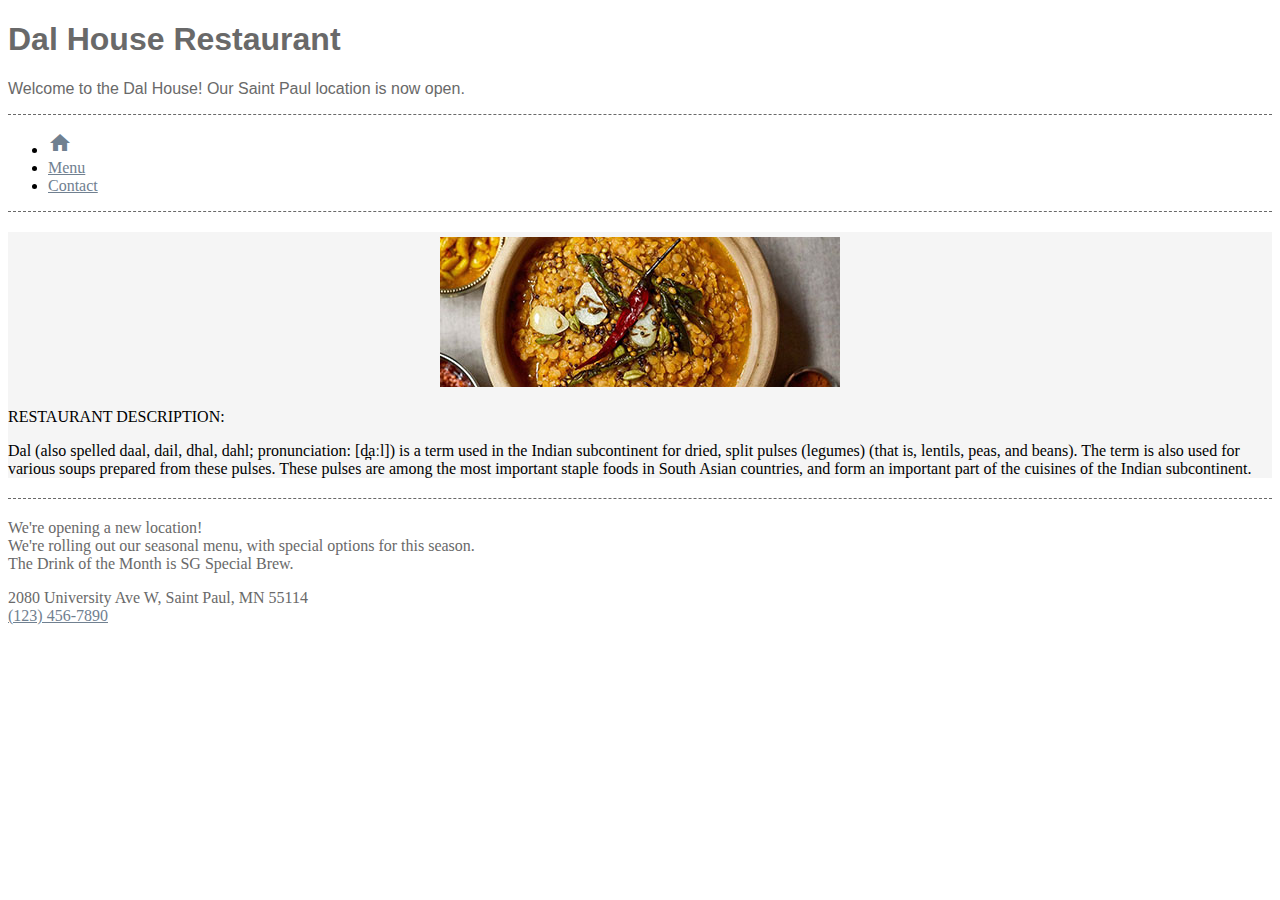
<file: Restaurant Site/index.html>
<!DOCTYPE html>
<!--
    Name: Ryan Philippi
    Date Created: 07/16/2019
    Most recent revision: Draft v03 - final version
-->
<html lang="en">
    <head>
        <title>Home Page</title>
        <link rel="stylesheet" href="https://stackpath.bootstrapcdn.com/bootstrap/4.1.3/css/bootstrap.min.css" integrity="sha384-MCw98/SFnGE8fJT3GXwEOngsV7Zt27NXFoaoApmYm81iuXoPkFOJwJ8ERdknLPMO" crossorigin="anonymous">
        <link href="styles/restaurantStyles.css" rel="stylesheet" type="text/css" />
        <link href="https://fonts.googleapis.com/icon?family=Material+Icons" rel="stylesheet">
        <style>
        section {
          background-color: whitesmoke;
          ;
        }
        </style>
    </head>

    <body>
      <div class="container"> <!-- global bootstrap container -->
        <header>
          <div class="jumbotron jumbotron-fluid"> <!-- jumbtro container-->
            <div class="container">
              <h1 class="display-4">Dal House Restaurant</h1>
              <p class="lead">Welcome to the Dal House! Our Saint Paul location is now open.</p>
            </div>
          </div>  <!-- close jumbotron -->
        </header>

    <nav>
      <ul class="nav nav-tabs">
        <li class="nav-item">
          <a class="nav-link active" href="index.html"><i class="material-icons">home</i></a>
        </li>
        <li class="nav-item">
          <a class="nav-link" href="menu.html">Menu</a>
        </li>
        <li class="nav-item">
          <a class="nav-link" href="contact.html">Contact</a>
        </li>
      </ul>
    </nav>

    <section>
        <div class="row align-items-center">
          <div class="col">
            <img src="images/indian-dal_400x150.jpg" style="padding: 5px; display: block; margin-left: auto; margin-right: auto; float:center;">
          </div>

          <div class="col">
            <p style="text-transform: uppercase;">Restaurant Description:</p>
            <p>Dal (also spelled daal, dail, dhal, dahl; pronunciation: [d̪aːl]) is a term used in the Indian subcontinent for dried, split pulses (legumes) (that is, lentils, peas, and beans). The term is also used for various soups prepared from these pulses. These pulses are among the most important staple foods in South Asian countries, and form an important part of the cuisines of the Indian subcontinent.</p>
          </div>
        </div>

    </section>

    <footer>
      <!--carousel start-->
      <div id="carouselExampleControls" class="carousel slide" data-ride="carousel" data-interval="3000">
        <div class="carousel-inner">
          <div class="carousel-item active">
            <span>We're opening a new location!</span>
          </div>
          <div class="carousel-item">
            <span>We're rolling out our seasonal menu, with special options for this season.</span>
          </div>
          <div class="carousel-item">
            <span>The Drink of the Month is SG Special Brew.</span>
          </div>
        </div>
      </div>
      <!--carousel end-->
      <p class="text-left">2080 University Ave W, Saint Paul, MN 55114<br /><a href="tel:123-456-7890">(123) 456-7890</a></p>
    </footer>
  </div> <!-- close global bootstrap container -->

  <script src="https://code.jquery.com/jquery-3.3.1.slim.min.js" integrity="sha384-q8i/X+965DzO0rT7abK41JStQIAqVgRVzpbzo5smXKp4YfRvH+8abtTE1Pi6jizo" crossorigin="anonymous"></script>
  <script src="https://cdnjs.cloudflare.com/ajax/libs/popper.js/1.14.3/umd/popper.min.js" integrity="sha384-ZMP7rVo3mIykV+2+9J3UJ46jBk0WLaUAdn689aCwoqbBJiSnjAK/l8WvCWPIPm49" crossorigin="anonymous"></script>
  <script src="https://stackpath.bootstrapcdn.com/bootstrap/4.1.3/js/bootstrap.min.js" integrity="sha384-ChfqqxuZUCnJSK3+MXmPNIyE6ZbWh2IMqE241rYiqJxyMiZ6OW/JmZQ5stwEULTy" crossorigin="anonymous"></script>
  <noscript>This site is best viewed with JavaScript enabled!</noscript>
  </body>
</html
</file>
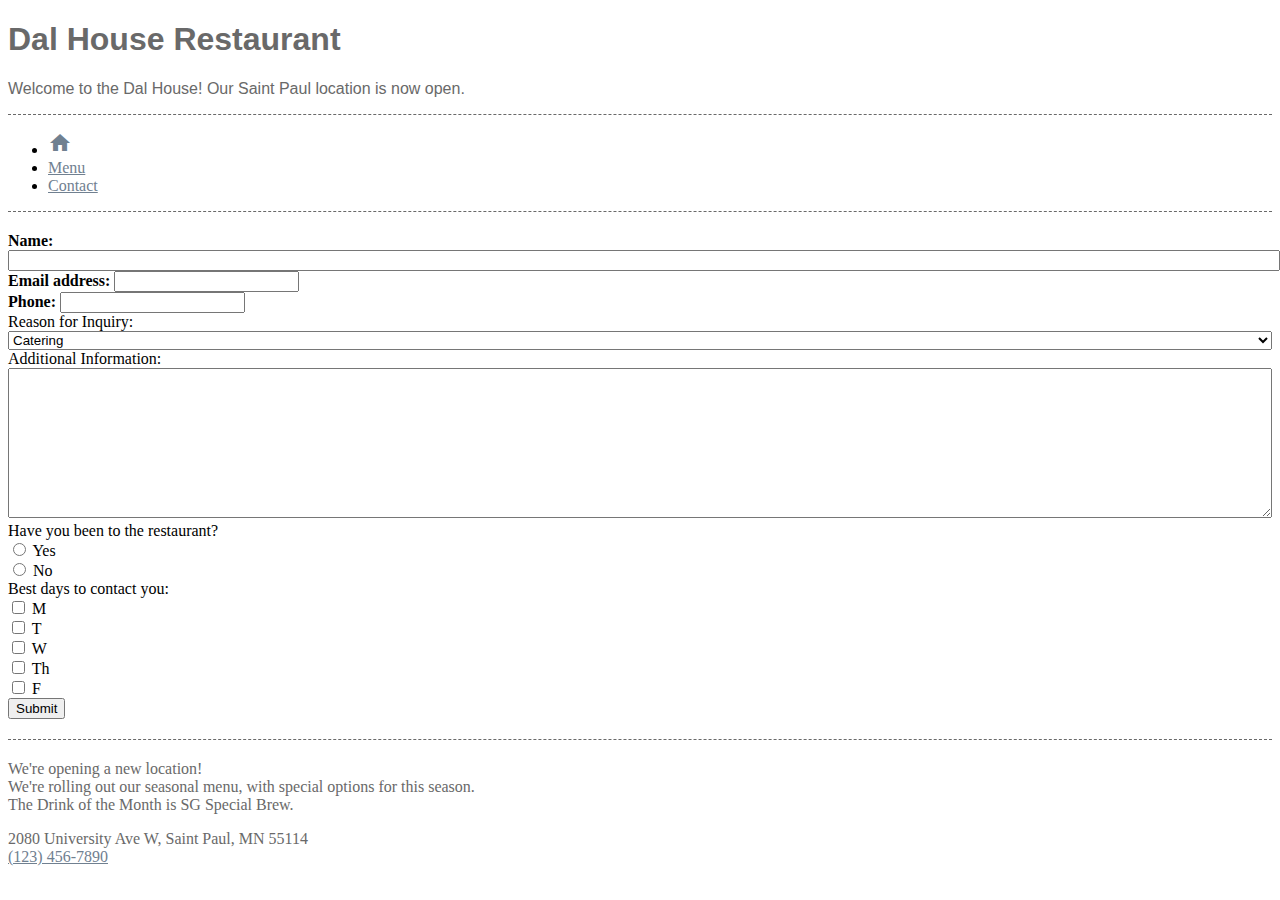
<file: Restaurant Site/contact.html>
<!DOCTYPE html>
<!--
    Name: Ryan Philippi
    Date Created: 07/10/2019
    Most recent revision: Draft v02 - following html and css sections
-->
<html lang="en">
  <head>
    <title>Contact Us</title>
      <link rel="stylesheet" href="https://stackpath.bootstrapcdn.com/bootstrap/4.1.3/css/bootstrap.min.css" integrity="sha384-MCw98/SFnGE8fJT3GXwEOngsV7Zt27NXFoaoApmYm81iuXoPkFOJwJ8ERdknLPMO" crossorigin="anonymous">
      <link href="styles/restaurantStyles.css" rel="stylesheet" type="text/css" />
      <link href="https://fonts.googleapis.com/icon?family=Material+Icons" rel="stylesheet">
    <style>
      input[type=text] {
        width: 100%;
      }
      input[option] {
        width: 100%;
      }
      select {
        width: 100%;
      }
      textarea {
        width: 100%;
        height: 150px;
        box-sizing: border-box;
      }
    </style>
  </head>

    <body>
      <div class="container">
    <header>
      <div class="jumbotron jumbotron-fluid"> <!-- jumbtro container-->
        <div class="container">
          <h1 class="display-4">Dal House Restaurant</h1>
          <p class="lead">Welcome to the Dal House! Our Saint Paul location is now open.</p>
        </div>
      </div>  <!-- close jumbotron -->
    </header>

    <nav>
      <ul class="nav nav-tabs">
        <li class="nav-item">
          <a class="nav-link active" href="index.html"><i class="material-icons">home</i></a>
        </li>
        <li class="nav-item">
          <a class="nav-link" href="menu.html">Menu</a>
        </li>
        <li class="nav-item">
          <a class="nav-link" href="contact.html">Contact</a>
        </li>
      </ul>
    </nav>

    <section>

      <form name="contactForm" onsubmit="return validateItems();">
        <div class="form-group">
          <label for="inputName"><b>Name:</b></label>
          <input type="text" class="form-control form-control-sm" id="inputName" placeholder="" required>
        </div>

        <div class="form-group">
          <label for="inputEmail"><b>Email address:</b></label>
          <input type="email" class="form-control form-control-sm" id="inputEmail" placeholder="" required>
        </div>

        <div class="form-group">
          <label for="inputPhone"><b>Phone:</b></label>
          <input type="tel" class="form-control form-control-sm" id="inputPhone" aria-describedby="nameHelp" placeholder="" required>
        </div>

        <div class="form-group">
          <label for="inquiryReason">Reason for Inquiry:</label>
          <select class="form-control form-control-sm" id="inputReason">
            <option>Catering</option>
            <option>Private Party</option>
            <option>Feedback</option>
            <option>Other</option>
          </select>
        </div>

        <div class="form-group">
          <label for="additionalInfo">Additional Information:</label>
          <textarea class="form-control form-control-sm" id="additionalInfo" rows="3"></textarea>
        </div>

        <label for="inlineRadioOptions">Have you been to the restaurant?</label>
        <div>
          <div class="form-check form-check-inline">
          <input class="form-check-input" type="radio" name="inlineRadioOptions" id="haveYouBeenYes" value="Yes">
          <label class="form-check-label" for="inlineRadio1">Yes</label>
          </div>
          <div class="form-check form-check-inline">
          <input class="form-check-input" type="radio" name="inlineRadioOptions" id="haveYouBeenNo" value="No">
          <label class="form-check-label" for="inlineRadio2">No</label>
          </div>
        </div>

        <label for="inlineCheckbox1">Best days to contact you:</label><br />
        <div>
        <div class="form-check form-check-inline">
          <input class="form-check-input" type="checkbox" id="M" value="M">
          <label class="form-check-label" for="inlineCheckbox1">M</label>
        </div>
        <div class="form-check form-check-inline">
          <input class="form-check-input" type="checkbox" id="T" value="T">
          <label class="form-check-label" for="inlineCheckbox2">T</label>
        </div>
        <div class="form-check form-check-inline">
          <input class="form-check-input" type="checkbox" id="W" value="W">
          <label class="form-check-label" for="inlineCheckbox1">W</label>
        </div>
        <div class="form-check form-check-inline">
          <input class="form-check-input" type="checkbox" id="Th" value="Th">
          <label class="form-check-label" for="inlineCheckbox2">Th</label>
        </div>
        <div class="form-check form-check-inline">
          <input class="form-check-input" type="checkbox" id="F" value="F">
          <label class="form-check-label" for="inlineCheckbox1">F</label>
        </div>
      </div>
        <button type="submit" class="btn btn-primary btn-lg btn-block">Submit</button>
      </form>

    </section>

      <footer>
        <!--carousel start-->
        <div id="carouselExampleControls" class="carousel slide" data-ride="carousel" data-interval="3000">
          <div class="carousel-inner">
            <div class="carousel-item active">
              <span>We're opening a new location!</span>
            </div>
            <div class="carousel-item">
              <span>We're rolling out our seasonal menu, with special options for this season.</span>
            </div>
            <div class="carousel-item">
              <span>The Drink of the Month is SG Special Brew.</span>
            </div>
          </div>
        </div>
        <!--carousel end-->
        <p class="text-left">2080 University Ave W, Saint Paul, MN 55114<br /><a href="tel:123-456-7890">(123) 456-7890</a></p>
      </footer>
    </div>
    <script type="text/JavaScript" src="scripts/contact.js"></script>
    <script src="https://code.jquery.com/jquery-3.3.1.slim.min.js" integrity="sha384-q8i/X+965DzO0rT7abK41JStQIAqVgRVzpbzo5smXKp4YfRvH+8abtTE1Pi6jizo" crossorigin="anonymous"></script>
    <script src="https://cdnjs.cloudflare.com/ajax/libs/popper.js/1.14.3/umd/popper.min.js" integrity="sha384-ZMP7rVo3mIykV+2+9J3UJ46jBk0WLaUAdn689aCwoqbBJiSnjAK/l8WvCWPIPm49" crossorigin="anonymous"></script>
    <script src="https://stackpath.bootstrapcdn.com/bootstrap/4.1.3/js/bootstrap.min.js" integrity="sha384-ChfqqxuZUCnJSK3+MXmPNIyE6ZbWh2IMqE241rYiqJxyMiZ6OW/JmZQ5stwEULTy" crossorigin="anonymous"></script>
    <noscript>This site is best viewed with JavaScript enabled!</noscript>
  </body>
</html
</file>
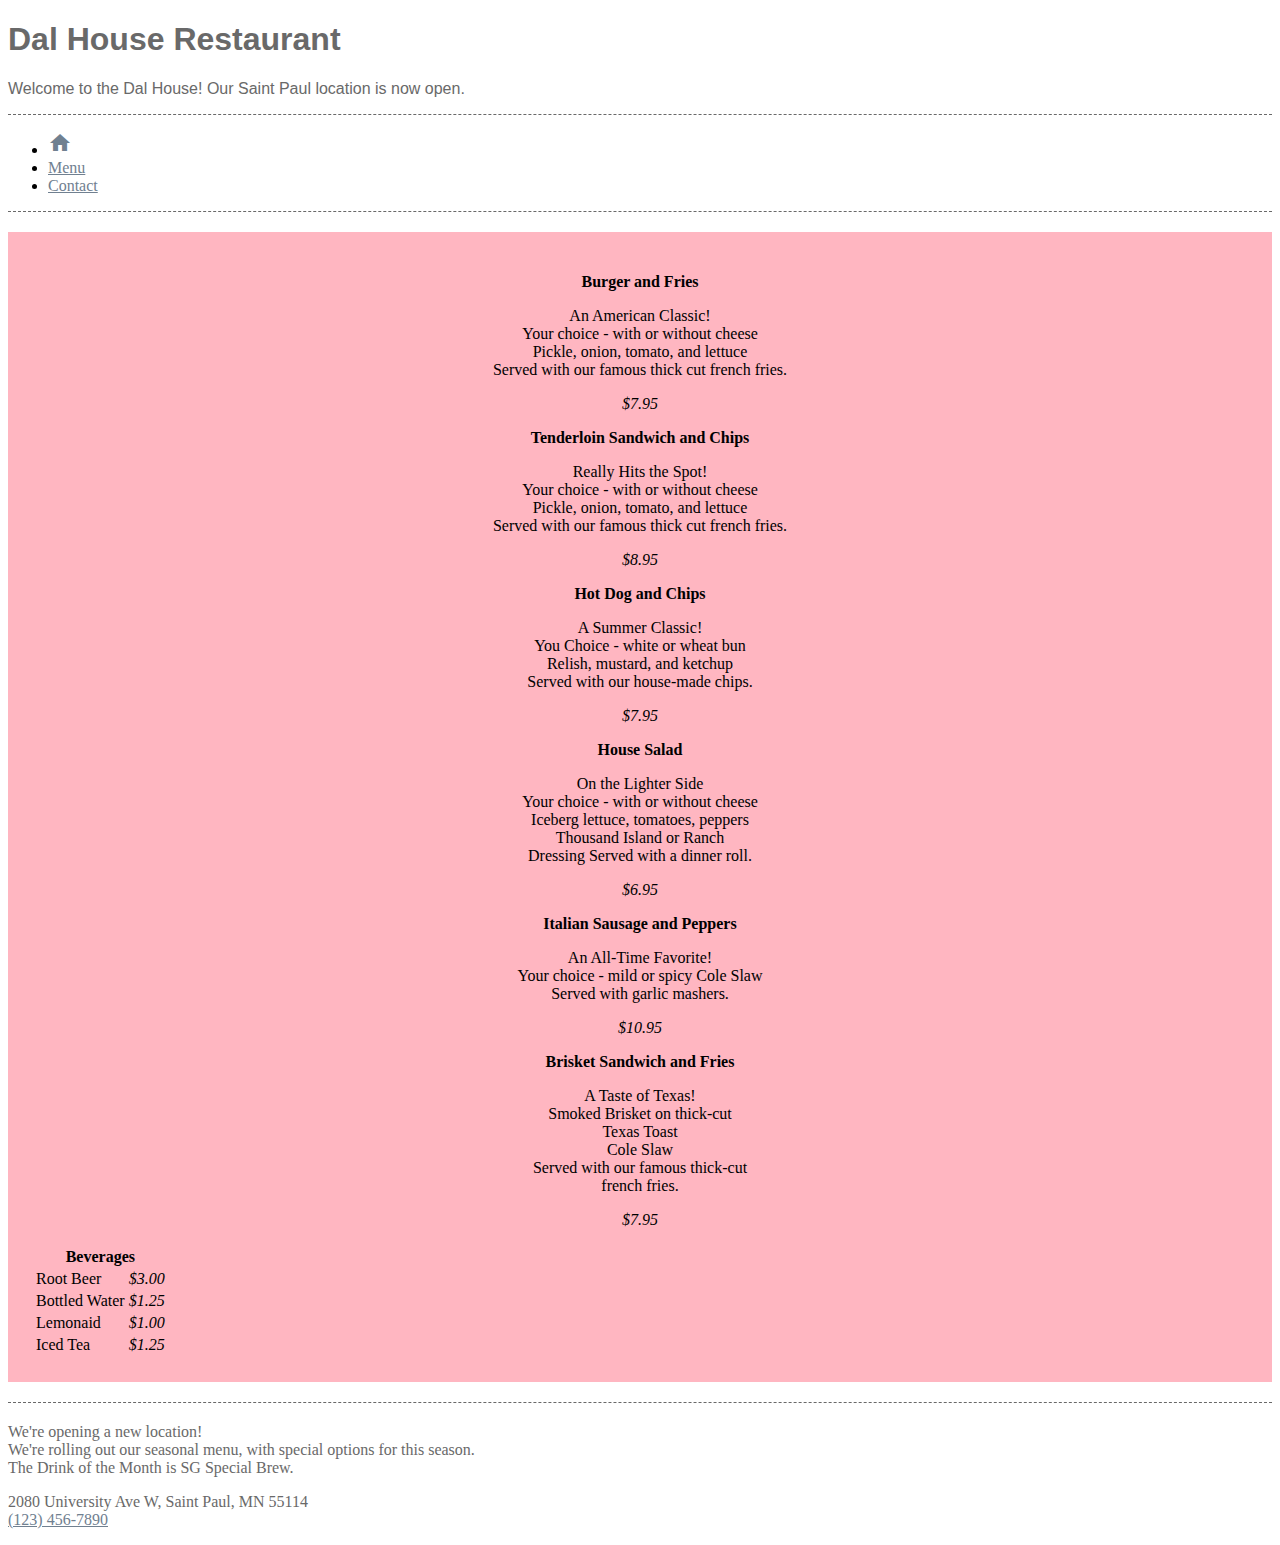
<file: Restaurant Site/menu.html>
<!DOCTYPE html>
<!--
    Name: Ryan Philippi
    Date Created: 07/10/2019
    Most recent revision: Draft v02 - following html and css sections
-->
<html lang="en">
    <head>
        <title>Menu</title>
        <link rel="stylesheet" href="https://stackpath.bootstrapcdn.com/bootstrap/4.1.3/css/bootstrap.min.css" integrity="sha384-MCw98/SFnGE8fJT3GXwEOngsV7Zt27NXFoaoApmYm81iuXoPkFOJwJ8ERdknLPMO" crossorigin="anonymous">
        <link href="styles/restaurantStyles.css" rel="stylesheet" type="text/css" />
        <link href="https://fonts.googleapis.com/icon?family=Material+Icons" rel="stylesheet">
        <style>
        section {
          background-color: lightpink;
          text-align: center;
          padding: 25px;
        }
        .price {
          font-style: italic;
          font-weight: 400;
        }
        .bevs {
          text-align: left;
          padding: 10px;
          margin-top: 50px;
        }
        .menuTitle {
            font-weight: bold;
        }


        </style>

    </head>

    <body>
      <div class="container">
        <header>
          <div class="jumbotron jumbotron-fluid"> <!-- jumbtro container-->
            <div class="container">
              <h1 class="display-4">Dal House Restaurant</h1>
              <p class="lead">Welcome to the Dal House! Our Saint Paul location is now open.</p>
            </div>
          </div>  <!-- close jumbotron -->
        </header>

    <nav>
      <ul class="nav nav-tabs">
        <li class="nav-item">
          <a class="nav-link active" href="index.html"><i class="material-icons">home</i></a>
        </li>
        <li class="nav-item">
          <a class="nav-link" href="menu.html">Menu</a>
        </li>
        <li class="nav-item">
          <a class="nav-link" href="contact.html">Contact</a>
        </li>
      </ul>
    </nav>

    <section>
      <article id="menu">

          <div class="container">
            <div class="row">
              <div class="col-sm">
              <p class="menuTitle">Burger and Fries</p>
              <p>An American Classic!<br />Your choice - with or without cheese<br />Pickle, onion, tomato, and lettuce<br />Served with our famous thick cut french fries.</p>
              <p class ="price">$7.95</p>
              <p class="menuTitle">Tenderloin Sandwich and Chips</p>
              <p>Really Hits the Spot!<br />Your choice - with or without cheese<br />Pickle, onion, tomato, and lettuce<br />
Served with our famous thick cut french fries.<p>
              <p class="price">$8.95</p>
              </div>
              <div class="col-sm">
                <p class="menuTitle">Hot Dog and Chips</p>
                <p>A Summer Classic!<br />You Choice - white or wheat bun<br />Relish, mustard, and ketchup<br />Served with our house-made chips.</p>
                <p class="price">$7.95</p>
                <p class="menuTitle">House Salad</p>
                <p>On the Lighter Side<br />Your choice - with or without cheese<br />Iceberg lettuce, tomatoes, peppers<br />Thousand Island or Ranch<br />Dressing Served with a dinner roll.</p>
                <p class="price">$6.95</p>
              </div>
              <div class="col-sm">
                <p class="menuTitle">Italian Sausage and Peppers</p>
                <p>An All-Time Favorite!<br />Your choice - mild or spicy Cole Slaw<br />Served with garlic mashers.</p>
                <p class="price">$10.95</p>
                <p class="menuTitle">Brisket Sandwich and Fries</p>
                <p>A Taste of Texas!<br />Smoked Brisket on thick-cut<br />Texas Toast<br />Cole Slaw<br />Served with our famous thick-cut<br />french fries.</p>
                <p class="price">$7.95</p>
              </div>
            </div>

            <div class="container">
  <div class="row">
    <div class="col-sm">
      <table class="table table-borderless">
        <thead class="thead-dark">
        <tr>
          <th colspan="2" style="text-align: center;">Beverages</th>
        </tr>
      </thead>

        <tr>
          <td style="text-align: left;">Root Beer</tD>
          <td class="price">$3.00</td>
        </tr>

        <tr>
          <td style="text-align: left;">Bottled Water</td>
          <td class="price">$1.25</td>
        </tr>

        <tr>
          <td style="text-align: left;">Lemonaid</td>
          <td class="price">$1.00</td>
        </tr>

        <tr>
          <td style="text-align: left;">Iced Tea</td>
          <td class="price">$1.25</td>
        </tr>

      </table>
    </div>
      <div class="col-sm">
      <!-- intentionally blank column -->
      </div>
      <div class="col-sm">
        <!--intentionally blank column-->
      </div>
  </div>




      </article>

    </section>

      <footer>
        <!--carousel start-->
        <div id="carouselExampleControls" class="carousel slide" data-ride="carousel" data-interval="3000">
          <div class="carousel-inner">
            <div class="carousel-item active">
              <span>We're opening a new location!</span>
            </div>
            <div class="carousel-item">
              <span>We're rolling out our seasonal menu, with special options for this season.</span>
            </div>
            <div class="carousel-item">
              <span>The Drink of the Month is SG Special Brew.</span>
            </div>
          </div>
        </div>
        <!--carousel end-->
        <p class="text-left">2080 University Ave W, Saint Paul, MN 55114<br /><a href="tel:123-456-7890">(123) 456-7890</a></p>
      </footer>
    </div>
    <script src="https://code.jquery.com/jquery-3.3.1.slim.min.js" integrity="sha384-q8i/X+965DzO0rT7abK41JStQIAqVgRVzpbzo5smXKp4YfRvH+8abtTE1Pi6jizo" crossorigin="anonymous"></script>
    <script src="https://cdnjs.cloudflare.com/ajax/libs/popper.js/1.14.3/umd/popper.min.js" integrity="sha384-ZMP7rVo3mIykV+2+9J3UJ46jBk0WLaUAdn689aCwoqbBJiSnjAK/l8WvCWPIPm49" crossorigin="anonymous"></script>
    <script src="https://stackpath.bootstrapcdn.com/bootstrap/4.1.3/js/bootstrap.min.js" integrity="sha384-ChfqqxuZUCnJSK3+MXmPNIyE6ZbWh2IMqE241rYiqJxyMiZ6OW/JmZQ5stwEULTy" crossorigin="anonymous"></script>
    <noscript>This site is best viewed with JavaScript enabled!</noscript>
  </body>
</html
</file>
<file: Restaurant Site/styles/restaurantStyles.css>
/*
Creator: Ryan Philippi
Date created: 07/09/2019
Date last modified: 07/09/2019
*/
header, footer {
  color: dimgray;
}
header {
  border-bottom: thin dimgray dashed;
  font-family: "Arial Black", Gadget, sans-serif;
}
footer {
  border-top: thin dimgray dashed;
  margin-top: 20px;
  padding-top: 20px;
}
nav {
  border-bottom: thin dimgray dashed;
  margin-bottom: 20px;
  padding: 0px;
}
a:visited {
  color: thistle;
}
a:hover {
  font-weight: bold;
  text-decoration: none;
  color: dimgray;
}
a:active {
  text-decoration: none;
  color: lightyellow;
}
a:link {
  color: slategray;
}
</file>
